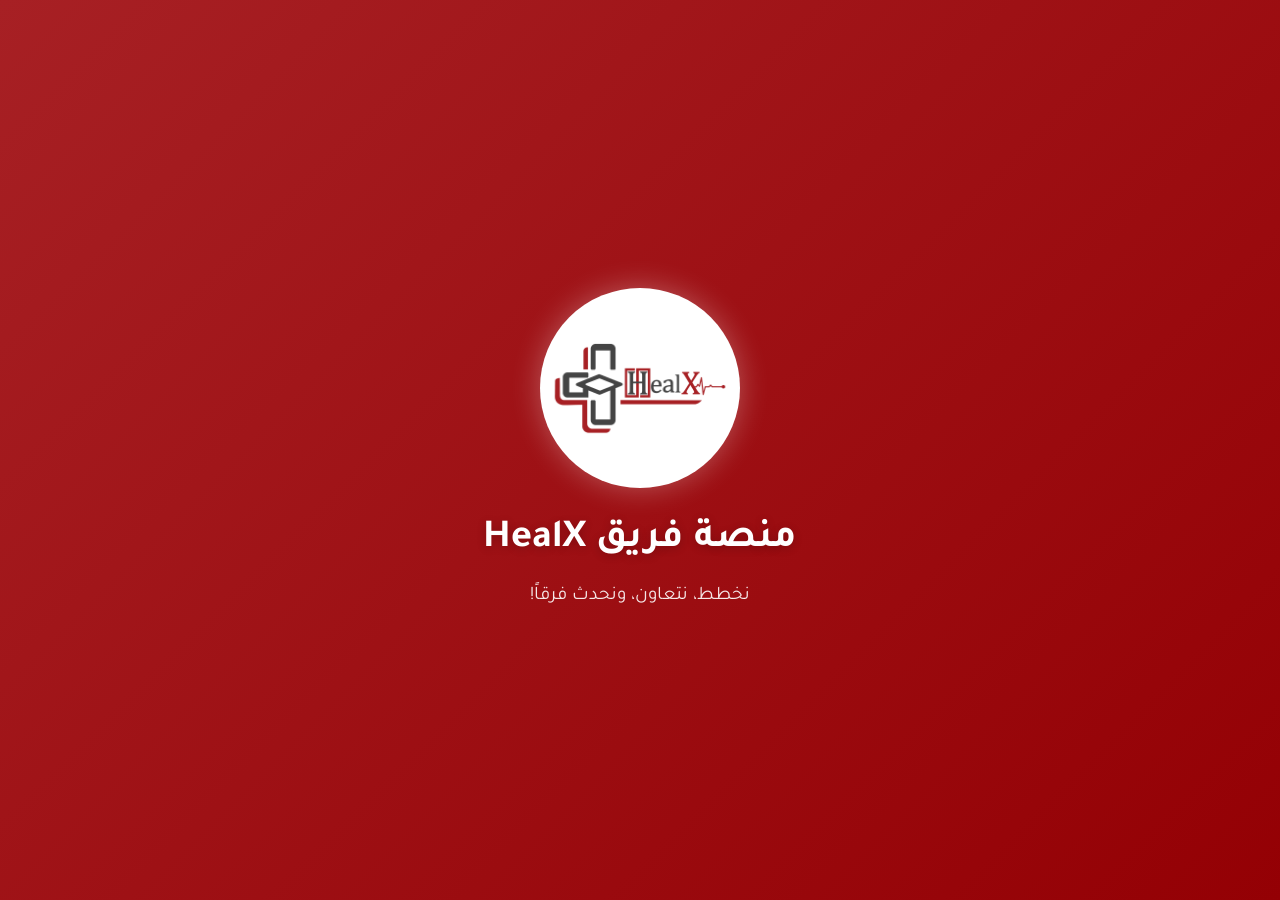
<file: index.html>
<!DOCTYPE html>
<html lang="ar" dir="rtl">
<head>
    <meta charset="UTF-8">
    <meta name="viewport" content="width=device-width, initial-scale=1.0, viewport-fit=cover">
    <meta name="theme-color" content="#A72024">
    <meta name="description" content="منصة HealX التعليمية - اختبارات وتدريب طبي تفاعلي">
    <meta name="apple-mobile-web-app-capable" content="yes">
    <meta name="apple-mobile-web-app-status-bar-style" content="black-translucent">
    <meta name="apple-mobile-web-app-title" content="HealX">
    <meta name="application-name" content="منصة HealX">
    <meta property="og:title" content="منصة فريق HealX">
    <meta property="og:description" content="منصة تعليمية طبية متكاملة">
    <meta property="og:image" content="images/healx-logo.png">
    
    <title>منصة فريق HealX</title>
    
    <!-- PWA Manifest -->
    <link rel="manifest" href="manifest.json">
    
    <!-- Apple Icons -->
    <link rel="apple-touch-icon" href="images/healx-logo.png">
    <link rel="icon" type="image/png" href="images/healx-logo.png">
    
    <!-- Fonts -->
    <link rel="preconnect" href="https://fonts.googleapis.com">
    <link rel="preconnect" href="https://fonts.gstatic.com" crossorigin>
    <link href="https://fonts.googleapis.com/css2?family=Tajawal:wght@300;400;500;700&display=swap" rel="stylesheet">
    <link rel="stylesheet" href="https://cdnjs.cloudflare.com/ajax/libs/font-awesome/6.4.0/css/all.min.css">
    
    <!-- Styles -->
    <link rel="stylesheet" href="css/style.css">
    <link rel="stylesheet" href="css/responsive.css">
</head>
<body>
    <!-- شاشة البداية -->
    <div id="intro-screen">
        <div class="logo-intro">
            <div class="logo-icon-large">
                <img src="images/healx-logo.png" alt="شعار HealX" class="custom-logo">
            </div>
            <div class="logo-text-large">
                <h1>منصة فريق HealX</h1>
                <span>نخطط، نتعاون، ونحدث فرقاً!  </span>
            </div>
        </div>
    </div>

    <!-- إشعار التحميل العائم -->
    <div id="loading-toast" class="loading-toast" style="display: none;">
        <div class="loading-toast-content">
            <div class="spinner"></div>
            <span>جارٍ تحميل الأسئلة...</span>
        </div>
    </div>

    <!-- زر العودة لأعلى -->
    <!--button id="scroll-to-top" class="scroll-to-top" title="العودة لأعلى" style="display: none;">
        <i class="fas fa-arrow-up"></i>
    </button>-->

    <!-- المحتوى الرئيسي -->
    <header>
        <div class="container">
            <div class="header-content">
                <div class="logo">
                    <div class="logo-icon">
                        <img src="images/healx-logo.png" alt="شعار HealX" class="custom-logo-small">
                    </div>
                    <div class="logo-text">
                        <h1>منصة فريق HealX</h1>
                        <span>  </span>
                    </div>
                </div>
                <nav>
                    <ul>
                        <li><a href="#" class="nav-link active" data-page="home"><i class="fas fa-home"></i> <span>الرئيسية</span> </a></li>
                        <li><a href="#" class="nav-link" data-page="tests"><i class="fas fa-clipboard-list"></i> <span>الاختبارات</span> </a></li>
                        <li><a href="#" class="nav-link" data-page="about"><i class="fas fa-info-circle"></i> <span>معلومات</span>  </a></li>

                    </ul>

                </nav>
            </div>
        </div>
    </header>

    <main class="main-content">
        <div class="container">
            <!-- الصفحة الرئيسية -->
            <section id="home" class="page active">
                <div class="card">
                    <div class="card-header">
                        <h2 class="card-title">مرحباً بك في منصة فريق HealX</h2>
                    </div>
                    <p>منصة متكاملة  تعليمية طبية تفاعلية، مصممة خصيصاً لطلاب المجمع الطبي لمساعدتهم في رحلتهم الدراسية.</p>
                    <div class="grid" style="margin-top: 2rem;">
                        <div class="grid-item" data-page="tests">
                            <i class="fas fa-graduation-cap"></i>
                            <h3>الاختبارات</h3>
                            <p>اختبر معلوماتك في مختلف المواد الدراسية</p>
                        </div>
                        <div class="grid-item" data-page="about">
                            <i class="fas fa-user-md"></i>
                            <h3> من نحن؟ </h3>
                            <p>تعرف على فريق HealX </p>
                        </div>
                        <div class="grid-item" data-page="support">
                            <i class="fas fa-headset"></i>
                            <h3>تواصل مع الدعم</h3>
                            <p>لديك استفسار أو تحتاج مساعدة؟</p>
                        </div>
                    </div>
                </div>
                
                <div class="card">
                    <div class="card-header">
                        <h2 class="card-title">توصيات واقتراحات </h2>
                    </div>
                    <p style="text-align: center; padding: 2rem; color: var(--gray);">    <i class="fab fa-telegram"></i> تابع قناتنا على تلغرام لتبقى على اطلاع بجميع المستجدات و أعمال الفريق من محاضرات و اختبارات و غيرها الكثير  <a href="https://t.me/HealX_Team" target="_blank" style="color: #940004" >من هنا  </a> </p>
                </div>
            </section>

            <!-- صفحة الاختبارات -->
            <section id="tests" class="page">
                <div class="breadcrumb">
                    <a href="#" data-page="home">الرئيسية</a> <i class="fas fa-chevron-left"></i> <span>الاختبارات</span>
                </div>
                
                <div class="card">
                    <div class="card-header">
                        <h2 class="card-title">اختر الاختبار المناسب</h2>
                    </div>
                    <div id="tests-content">
                        <div class="loading">
                            <div class="spinner"></div>
                            <p>جارٍ تحميل هيكل الاختبارات...</p>
                        </div>
                    </div>
                </div>
            </section>

            <!-- صفحة الاختبار النشط -->
            <section id="test-active" class="page">
                <div class="breadcrumb">
                    <a href="#" data-page="tests">الاختبارات</a> <i class="fas fa-chevron-left"></i> <span id="test-breadcrumb">اختبار</span>
                </div>
                
                <div class="test-container">
                    <div class="test-header">
                        <h2 id="test-title">اختبار</h2>
                        <div class="test-info">
                            <span id="test-meta">الوحدة: </span>
                            <div class="timer" id="timer">60:00</div>
                        </div>
                    </div>
                    
                    <div class="progress-container">
                        <div class="progress-bar" id="progress-bar"></div>
                    </div>
                    <div class="progress-text" style="text-align: center; color: var(--text-secondary); margin-bottom: 1.5rem;"></div>
                    
                    <div id="questions-list-container"></div>

                    <!-- زر إنهاء الاختبار العائم الصغير (اختصار سريع) -->
                    <button id="finish-mini-btn" class="floating-action-btn-mini" title="إنهاء الاختبار (اختصار)" aria-label="إنهاء الاختبار">
                        <i class="fas fa-check"></i>
                    </button>
                </div>
            </section>

            <!-- صفحة النتائج -->
            <section id="results" class="page">
                <div class="breadcrumb">
                    <a href="#" data-page="tests">الاختبارات</a> <i class="fas fa-chevron-left"></i> <span>النتائج</span>
                </div>
                
                <div class="results-container">
                    <div class="card">
                        <h2>نتيجة الاختبار</h2>
                        <div class="score-circle" id="score-circle">
                            <div class="score-inner">
                                <div class="score-value" id="score-value">0/0</div>
                                <div class="score-text" id="score-text">0%</div>
                            </div>
                        </div>
                        
                        <div id="result-message"></div>
                        
                        <div style="margin: 2rem 0;">
                            <button class="btn btn-primary" id="review-btn">
                                <i class="fas fa-list"></i> مراجعة الإجابات
                            </button>
                            <button class="btn btn-secondary" id="back-to-tests">
                                <i class="fas fa-arrow-right"></i> العودة للاختبارات
                            </button>
                        </div>
                    </div>
                    
                    <div class="card" id="review-section" style="display: none;">
                        <div class="card-header">
                            <h2 class="card-title">مراجعة الإجابات</h2>
                        </div>
                        <div id="review-content"></div>
                    </div>
                </div>
            </section>

            <!-- صفحة عن المالك -->
            <section id="about" class="page">
                <div class="breadcrumb">
                    <a href="#" data-page="home">الرئيسية</a> <i class="fas fa-chevron-left"></i> <span>عن الفريق</span>
                </div>
                
                <div class="card">
                    <div class="card-header">
                        <h2 class="card-title">حول فريق HealX</h2>
                    </div>
                    <p>فريق HealX هو فريق تطوعي طبي يهدف إلى تقديم خدمات تعليمية وتدريبية لطلاب المجمع الطبي، ويسعى لتحسين جودة التعليم الطبي من خلال أدوات تفاعلية مبتكرة.</p>
                    
                    <div class="about-content">
                        <div class="about-section">
                            <h3>رؤية الفريق</h3>
                            <p>نسعى لأن نكون الرواد في تقديم حلول تعليمية طبية مبتكرة تساهم في رفع كفاءة الطلاب وتطوير مهاراتهم العملية.</p>
                        </div> 
                        
                        <div class="about-section">
                            <h3>رسالة الفريق</h3>
                            <p>تطوير منصات تعليمية تفاعلية تواكب التطورات في المجال الطبي وتلبي احتياجات الطلاب في مختلف التخصصات.</p>
                        </div>
                         <div class="about-section">
                            <h3>ملاحظة هامة </h3>
                            <p>المنصة حالياً بنسختها التجريبية ولا  تزال قيد التطوير <i class ="fas fa-cogs"></i></p>
                        <p>ادعمنا لنستمر <i class="fas fa-heart"></i> </p>
                        </div>
                    </div>
                    <div class="team-section">
                        <div class="grid-item">
                                <i class="fas fa-lightbulb"></i>
                                <h4>مؤسسو الفريق</h4>
                                <p>د.بطرس عبدوش</p>
                                <p>د.ثوبان الجوراني</p>
                                <p>د.شعيب إدريس</p>
                                <p>د.شعيب المحسن</p>
                                <p>د.شهد الخليل</p>
                                <p>د.علي خضور</p>
                                <p>د.قصي الخاني</p>
                                <p>د.كندا بعيتي</p>
                                <p>د.مازن الوعري</p>
                                <p>د.محمد قنص</p>
                                <p>د.نجيب شعبان</p>
                            </div>
                        </div>
                    <div class="team-section">
                        <h3>لائحة الشرف - أعضاء في الفريق - فرع كلية الطب البشري </h3>
                        <div class="grid">
                            <div class="grid-item">
                                <i class="fas fa-crown"></i>
                                <h4>إدارة فرع كلية الطب البشري</h4>
                                <p>د.ثوبان الجوراني</p>
                                <p>د.شعيب المحسن</p>
                                <p>د.علي خضور</p>
                                <p>د.قصي الخاني</p>
                                <p>د.مازن الوعري</p>
                                <p>د.يارا الاسعد</p>
                            </div>
                            <div class="grid-item">
                                <i class="fas fa-trophy"></i>
                                <h4>أبطال الفريق</h4>
                                <p>د.سلمى حسيان</p>
                                <p>د.لجين طراف</p>
                                <p>د.محمد عمر السيوفي</p>
                                <p>د.نور الهدى قيس</p>
                                <p>د.ياسين تامر </p>                                
                            </div>
                            <div class="grid-item">
                                <i class="fas fa-brain"></i>
                                <h4>الدعم العلمي</h4>
                                <p>د.أحمد حسن</p>                                                              
                                <p>د.شآم العلي</p>
                                <p>د.لجين طراف</p>
                                <p>د.ليث محمود</p>
                                <p>د.محمد عمر السيوفي</p>
                                <p>د.نور الهدى قيس</p>
                            </div>
                            <div class="grid-item">
                                <i class="fas fa-pen"></i>
                                <h4>التفريغ</h4>
                                <p>د.علي عفيفة</p>
                                <p>د.يارا الاسعد</p>                                
                            </div>
                            <div class="grid-item">
                                <i class="fas fa-check-to-slot"></i>
                                <h4>اختبارات</h4>
                                <p>د.فهمي زيني</p>
                                <p>د.ياسين تامر</p>
                            </div>
                            
                            <div class="grid-item">
                                <i class="fas fa-search"></i>
                                <h4>البحث و التدقيق</h4>
                                
                                <p>د.يزن عبدالله</p>
                            </div>
                            <div class="grid-item">
                                <i class="fas fa-laptop"></i>
                                <h4>التنسيق و التنضيد</h4>
                                <p>د.علي حسين</p>
                                <p>د.لانا الأصفر</p>
                            </div>
                            <div class="grid-item">
                                <i class="fas fa-gift"></i>
                                <h4>أعضاء غادروا ولهم أثر باق</h4>
                                <p>د.أسماء كنجو</p>
                                <p>د.ايمان خليفة</p>
                                <p>د.ايمان زيدان</p>
                                <p>د.بطرس عبدوش</p>
                                <p>د.بكر أبو العيال</p>
                                <p>د.جودي البدر</p>
                                <p>د.حسين رمضان</p>
                                <p>د.رغد الأكرم</p>
                                <p>د.رولا ادريس</p>
                                <p>د.زين القطة</p>
                                <p>د.زينب نقرش</p>
                                <p>د.سدرة حامد</p>
                                <p>د.سنا سلومي</p>
                                <p>د.شعيب ادريس</p>
                                <p>د.كندا بعيتي</p>
                                <p>د.لجين سعادات</p>
                                <p>د.مجد الدين الخطيب</p>
                                <p>د.محمد عمر السيوفي</p>
                                <p>د.محمد قنص</p>

                            </div>
                        </div>
                    </div>
                    <div class="team-section">
                        <h3>لائحة الشرف - أعضاء في الفريق - فرع كلية الأسنان </h3>
                        <div class="grid">
                            <div class="grid-item">
                                <i class="fas fa-crown"></i>
                                <h4>إدارة فرع كلية طب الأسنان</h4>
                                <p>د.رغد الجمال</p>
                                <p>د.نجيب شعبان</p>
                            </div>
                            <div class="grid-item">
                                <i class="fas fa-trophy"></i>
                                <h4>أبطال الفريق</h4>
                                
                                <p>د.سليمان الأحمد</p>
                                <p>د.شهد الخليل</p>
                            </div>
                            <div class="grid-item">
                                <i class="fas fa-brain"></i>
                                <h4>الدعم العلمي</h4>
                                
                                <p>د.كول بهار حاج أوغلو</p>
                                <p>د.نغم المصري</p>
                                <p>د.مرح خلوف</p>
                            </div>
                            <div class="grid-item">
                                <i class="fas fa-pen"></i>
                                <h4>التفريغ</h4>
                                <p>د.جويل علي </p>
                                <p>د.سارة قصاص</p>
                                <p>د.شهد يوسف </p>
                            </div>
                            
                            <div class="grid-item">
                                <i class="fas fa-search"></i>
                                <h4>البحث و التدقيق</h4>
                                <p>د.نايا عنقة</p>
                            </div>
                            
                        </div>
                    </div>
                </div>
            </section>

            <!-- صفحة تواصل مع الدعم -->
            <section id="support" class="page">
                <div class="breadcrumb">
                    <a href="#" data-page="home">الرئيسية</a> <i class="fas fa-chevron-left"></i> <span>تواصل مع الدعم</span>
                </div>
                
                <div class="card">
                    <div class="card-header">
                        <h2 class="card-title">تواصل مع فريق الدعم</h2>
                    </div>
                    <p>نحن هنا لمساعدتك! إذا كان لديك أي استفسار أو واجهت أي مشكلة في استخدام المنصة، فلا تتردد في التواصل معنا.</p>
                    <p><br></p>
                    <div class="grid contact-methods">
                        <div class="grid-item">
                            <i class="fas fa-envelope"></i>
                            <h3>البريد الإلكتروني</h3>
                            <div class="contact-method">
                                <span>healxteam@gmail.com</span>
                            </div>
                        </div>
                        <div class="grid-item">
                            <i class="fab fa-whatsapp"></i>
                            <h3>واتساب</h3>
                            <div class="contact-method">
                                <span> +963-954281853 </span>
                            </div>
                            <small>متاح خلال أوقات العمل</small>
                        </div>
                        <div class="grid-item">
                            <i class="fas fa-clock"></i>
                            <h3>أوقات العمل</h3>
                            <div class="contact-method">
                                <span>8:00 ص - 4:00 م</span>
                            </div>
                        </div>
                    </div>
                    
                    <div class="contact-form">
                        <h3>أرسل رسالة</h3>
                        <form id="support-form">
                            <div class="form-group">
                                <label for="name">الاسم الكامل</label>
                                <input type="text" id="name" class="form-control" required>
                            </div>
                            <div class="form-group">
                                <label for="email">البريد الإلكتروني</label>
                                <input type="email" id="email" class="form-control" required>
                            </div>
                            <div class="form-group">
                                <label for="subject">الموضوع</label>
                                <input type="text" id="subject" class="form-control" required>
                            </div>
                            <div class="form-group">
                                <label for="message">الرسالة</label>
                                <textarea id="message" class="form-control" required></textarea>
                            </div>
                            <button type="submit" class="btn btn-primary">
                                <i class="fas fa-paper-plane"></i> إرسال الرسالة
                            </button>
                        </form>
                    </div>
                </div>
            </section>
        </div>
    </main>

    <!-- مودال اختيار وضع الاختبار -->
    <div id="mode-modal" class="modal">
        <div class="modal-content">
            <h2 style="margin-bottom: 1.5rem; color: var(--primary);">اختر وضع الاختبار</h2>
            <div style="display: flex; flex-direction: column; gap: 1rem;">
                <button class="btn btn-primary" id="practice-mode-btn" style="padding: 15px; font-size: 1.1rem;">
                    <i class="fas fa-dumbbell"></i> وضع التدريب
                    <small style="display: block; font-size: 0.85rem; margin-top: 5px;">تحقق فوري من الإجابات • لا يمكن تعديل الإجابة</small>
                </button>
                <button class="btn btn-secondary" id="exam-mode-btn" style="padding: 15px; font-size: 1.1rem;">
                    <i class="fas fa-edit"></i> وضع الامتحان
                    <small style="display: block; font-size: 0.85rem; margin-top: 5px;">تعديل حر للإجابات • تحقق عند الانتهاء</small>
                </button>
            </div>
        </div>
    </div>

    <!-- مودال التنبيهات -->
    <div id="alert-modal" class="modal">
        <div class="modal-content">
            <h2 id="modal-title" style="margin-bottom: 1rem; color: var(--primary);"></h2>
            <p id="modal-message" style="margin-bottom: 1.5rem; color: var(--text-secondary);"></p>
            <div style="display: flex; gap: 10px; justify-content: center;">
                <button class="btn btn-primary" id="modal-confirm">موافق</button>
                <button class="btn btn-secondary" id="modal-cancel">إلغاء</button>
            </div>
        </div>
    </div>

    <!-- مودال تحديث التطبيق -->
    <div id="update-modal" class="modal">
        <div class="modal-content">
            <h2 style="margin-bottom: 1rem; color: var(--primary);">
                <i class="fas fa-download" style="margin-left: 10px;"></i>
                تحديث جديد متاح!
            </h2>
            <p style="margin-bottom: 1.5rem; color: var(--text-secondary);">
                تم إصدار نسخة جديدة من المنصة مع تحسينات ومميزات جديدة.
                هل تريد تحديث التطبيق الآن؟
            </p>
            <div style="display: flex; gap: 10px; justify-content: center;">
                <button class="btn btn-primary" id="update-confirm">
                    <i class="fas fa-sync-alt"></i> تحديث الآن
                </button>
                <button class="btn btn-secondary" id="update-later">
                    <i class="fas fa-clock"></i> لاحقاً
                </button>
            </div>
        </div>
    </div>

    <footer>
        <div class="container">
            <p>جميع الحقوق محفوظة &copy; <span id="current-year"></span> منصة فريق HealX</p>
        </div>
    </footer>

    <!-- Modal للتحذيرات -->
    <div class="modal" id="alert-modal">
        <div class="modal-content">
            <h3 id="modal-title">تنبيه</h3>
            <p id="modal-message">هذه رسالة تنبيه.</p>
            <div class="modal-buttons">
                <button class="btn btn-primary" id="modal-confirm">موافق</button>
                <button class="btn btn-secondary" id="modal-cancel">إلغاء</button>
            </div>
        </div>
    </div>
    <button id="theme-toggle" class="theme-toggle">
        <i class="fas fa-moon"></i>
    </button>
    
    <!-- زر العودة لأعلى -->
    <button id="scroll-to-top" class="scroll-to-top" title="العودة لأعلى" aria-label="العودة لأعلى">
        <i class="fas fa-arrow-up"></i>
    </button>
    
    <script src="js/app.js"></script>
    <script src="js/navigation.js"></script>
    <script src="js/test.js"></script>
    <script src="js/support.js"></script>

    <!-- Service Worker Registration -->
    <script>
        if ('serviceWorker' in navigator && (location.protocol === 'https:' || location.hostname === 'localhost')) {
            window.addEventListener('load', function() {
                navigator.serviceWorker.register('sw.js').then(function(registration) {
                    console.log('Service Worker تم التسجيل بنجاح:', registration);

                    // التحقق من التحديثات
                    registration.addEventListener('updatefound', function() {
                        const newWorker = registration.installing;
                        console.log('تم العثور على تحديث جديد');

                        newWorker.addEventListener('statechange', function() {
                            if (newWorker.state === 'installed' && navigator.serviceWorker.controller) {
                                // تحديث جديد متاح
                                showUpdateNotification();
                            }
                        });
                    });

                    // إذا كان SW جديد ينتظر
                    if (registration.waiting) {
                        showUpdateNotification();
                    }

                }, function(err) {
                    console.log('فشل تسجيل Service Worker:', err);
                });
            });
        }

        // عرض إشعار التحديث
        function showUpdateNotification() {
            const updateModal = document.getElementById('update-modal');
            const confirmBtn = document.getElementById('update-confirm');
            const laterBtn = document.getElementById('update-later');
        
            updateModal.style.display = 'flex';
        
            // الاستماع لحدث استبدال الـ Service Worker وإعادة التحميل فقط عند التفعيل الفعلي
            navigator.serviceWorker.addEventListener('controllerchange', () => {
                window.location.reload();
            });
        
            // استخدام { once: true } لمنع تراكم الـ Event Listeners
            confirmBtn.addEventListener('click', function () {
                if (navigator.serviceWorker.controller) {
                    navigator.serviceWorker.controller.postMessage({ type: 'SKIP_WAITING' });
                } else {
                    window.location.reload();
                }
                updateModal.style.display = 'none';
            }, { once: true });
        
            laterBtn.addEventListener('click', function () {
                updateModal.style.display = 'none';
            }, { once: true });
        }
    </script>

</body>
</html>
</file>
<file: css/style.css>
:root {

/* الألوان الأساسية */
--primary: #A72024;
--primary-dark: #940004;
--accent: #FF595E;
--success: #28a745;
--success-dark: #218838;
--danger: #dc3545;
--whatsapp: #25D366;
--warning: #ffc107;
--border-radius: 12px;

/* ألوان الواجهة */
--bg-main: #f4f7f6;
--bg-card: #ffffff;
--text-main: #212529;
--text-secondary: #6c757d;
--border-color: #e9ecef;
--box-shadow: 0 4px 20px rgba(0, 0, 0, 0.473);
--hover:  rgba(149, 163, 184, 0.212);
/* عناصر */
--shadow: 0 4px 20px rgba(0,0,0,0.08);

}

/* الوضع الليلي الاحترافي */

body.dark-mode {

--bg-main: #121212;
--bg-card:  #1e1e1e;
--text-main: #f1f5f9;
--text-secondary: #94a3b8;
--border-color: #333333;
--box-shadow: 0 4px 20px rgb(20, 20, 20);
--shadow: 0 4px 20px rgba(0,0,0,0.6);
--hover:  rgb(26, 26, 26);

}

* {
    margin: 0;
    padding: 0;
    box-sizing: border-box;
}

/* تحسينات الأداء */
html {
    scroll-behavior: smooth;
}

body {
    font-family: 'Tajawal', sans-serif;
    background: var(--bg-main);
    color: var(--text-main);
    min-height: 100vh;
    line-height: 1.6;
    overflow-x: hidden;
}

/* شاشة البداية */
#intro-screen {
    position: fixed;
    top: 0;
    left: 0;
    width: 100%;
    height: 100%;
    background: linear-gradient(135deg, var(--primary) 0%, var(--primary-dark) 100%);
    display: flex;
    flex-direction: column;
    justify-content: center;
    align-items: center;
    z-index: 9999;
    transition: opacity 1s ease;
}

.logo-intro {
    display: flex;
    flex-direction: column;
    align-items: center;
    gap: 20px;
}

.logo-icon-large {
    width: 200px;
    height: 200px;
    background: rgba(255, 255, 255, 0.2);
    border-radius: 50%;
    display: flex;
    align-items: center;
    justify-content: center;
    font-size: 4rem;
    animation: pulse 2s infinite;
    box-shadow: 0 0 30px rgba(255, 255, 255, 0.3);
    overflow: hidden;
}

.custom-logo {
    width: 100%;
    height: 100%;
    object-fit: cover;
    border-radius: 00%;
}

.logo-text-large h1 {
    font-size: 2.5rem;
    color: white;
    text-align: center;
    margin-bottom: 10px;
    text-shadow: 0 2px 10px rgba(0, 0, 0, 0.2);
}

.logo-text-large span {
    font-size: 1.2rem;
    color: rgba(255, 255, 255, 0.9);
    text-align: center;
    display: block;
}

@keyframes pulse {
    0% { transform: scale(1); }
    50% { transform: scale(1.05); }
    100% { transform: scale(1); }
}

.container {
    max-width: 1200px;
    margin: 0 auto;
    padding: 0 20px;
}

/* Header Styles */
header {
    background: linear-gradient(135deg, var(--primary) 0%, var(--primary-dark) 100%);
    color: white;
    padding: 1rem 0;
    box-shadow: 0 4px 12px rgba(0, 0, 0, 0.1);
    position: sticky;
    top: 0;
    z-index: 1000;
}

.header-content {
    display: flex;
    justify-content: space-between;
    align-items: center;
}

.logo {
    display: flex;
    align-items: center;
    gap: 15px;
}

.logo-icon {
    width: 75px;
    height: 40px;
    background: rgba(255, 255, 255, 0.2);
    border-radius: 2%;
    display: flex;
    align-items: center;
    justify-content: center;
    font-size: 1.5rem;
    overflow: hidden;
}

.custom-logo-small {
    width: 100%;
    height: 100%;
    object-fit: cover;
    border-radius: 10%;
}

.logo-text h1 {
    font-size: 1.5rem;
    margin-bottom: -5px;
}

.logo-text span {
    font-size: 0.9rem;
    opacity: 0.9;
}

nav ul {
    display: flex;
    list-style: none;
    gap: 20px;
}

nav a {
    color: white;
    text-decoration: none;
    padding: 8px 15px;
    border-radius: 30px;
    transition: var(--transition);
    display: flex;
    align-items: center;
    gap: 8px;
    font-weight: 500;
}

nav a:hover, nav a.active {
    background: rgba(255, 255, 255, 0.15);
}

/* Main Content */
.main-content {
    padding: 2rem 0;
    min-height: calc(100vh - 180px);
    display: none;
}

.page {
    display: none;
    animation: fadeIn 0.5s ease;
}

.page.active {
    display: block;
}

/* Card Styles */
.card {
    background: var(--bg-card);
    box-shadow: var(--shadow);
    border-radius: var(--border-radius);
    box-shadow: var(--box-shadow);
    padding: 1.5rem;
    margin-bottom: 1.5rem;
    transition: var(--transition);
}

.card:hover {
    transform: translateY(-5px);
    box-shadow: 0 8px 25px rgba(0, 0, 0, 0.1);
}

.card-header {
    display: flex;
    justify-content: space-between;
    align-items: center;
    margin-bottom: 1rem;
    padding-bottom: 0.5rem;
    border-bottom: 1px solid rgba(0, 0, 0, 0.05);
}

.card-title {
    font-size: 1.3rem;
    color: var(--primary);
    font-weight: 700;
}

/* Grid Styles */
.grid {
    display: grid;
    grid-template-columns: repeat(auto-fill, minmax(250px, 1fr));
    gap: 1.5rem;
}

.grid-item {
    background: var(--bg-card);
    border-radius: var(--border-radius);
    box-shadow: var(--box-shadow);
    padding: 1.5rem;
    text-align: center;
    transition: var(--transition);
    cursor: pointer;
    display: flex;
    flex-direction: column;
    align-items: center;
    justify-content: center;
    min-height: 120px;
}

.grid-item:hover {
    transform: translateY(-5px);
    box-shadow: 0 8px 25px rgba(0, 0, 0, 0.1);
    background: linear-gradient(135deg, var(--primary) 0%, var(--primary-dark) 100%);
    color: white;
}

.grid-item i {
    font-size: 2rem;
    margin-bottom: 10px;
    color: var(--primary);
}

.grid-item:hover i {
    color: white;
}

/* Test Styles */
.test-container {
    background: var(--bg-card);
    border-radius: var(--border-radius);
    box-shadow: var(--box-shadow);
    padding: 2rem;
    margin-bottom: 2rem;
    padding-bottom: 150px; /* مساحة للزر العائم */
}

.test-header {
    display: flex;
    justify-content: space-between;
    align-items: center;
    margin-bottom: 1.5rem;
    padding-bottom: 1rem;
    border-bottom: 1px solid rgba(0, 0, 0, 0.1);
}

.test-info {
    display: flex;
    gap: 20px;
    color: var(--gray);
}

.test-meta{
    padding: 15px 15px;
    border-radius: 30px;
    font-weight: 600;
    font-size: 1rem;
}
.timer {
    background: var(--primary);
    color: white;
    padding: 15px 15px;
    border-radius: 30px;
    font-weight: 600;
    font-size: 1rem;
}

.progress-container {
    width: 100%;
    height: 8px;
    background: var(--bg-main);
    border-radius: 4px;
    margin: 1rem 0;
    overflow: hidden;
}

.progress-bar {
    height: 100%;
    background: linear-gradient(90deg, var(--accent) 0%, var(--primary) 100%);
    border-radius: 4px;
    transition: width 0.5s ease;
}

.question-container {
    margin: 1.5rem 0;
}

.question-text {
    font-size: 1.2rem;
    margin-bottom: 1.5rem;
    line-height: 1.7;
}

.question-image {
    max-width: 100%;
    max-height: 300px;
    border-radius: 8px;
    margin: 1rem 0;
    box-shadow: 0 2px 10px rgba(0, 0, 0, 0.1);
}

.options-container {
    display: flex;
    flex-direction: column;
    gap: 12px;
}

.option {
    padding: 15px;
    border: 2px solid var(--bg-main);
    border-radius: 10px;
    cursor: pointer;
    transition: var(--transition);
    display: flex;
    align-items: center;
    gap: 12px;
}

.option:hover {
    border-color: var(--primary);
    background: var(--hover);
}

.option.selected {
    border-color: var(--primary);
    background: rgba(44, 90, 160, 0.1);
}

.option-label {
    width: 35px;
    height: 35px;
    border-radius: 50%;
    background: var(--bg-main);
    display: flex;
    align-items: center;
    justify-content: center;
    font-weight: 700;
    flex-shrink: 0;
}

.option.selected .option-label {
    background: var(--primary);
    color: white;
}

.test-controls {
    display: flex;
    justify-content: space-between;
    margin-top: 2rem;
}

/* Button Styles */
.btn {
    padding: 10px 20px;
    border: none;
    border-radius: 30px;
    font-family: 'Tajawal', sans-serif;
    font-weight: 500;
    cursor: pointer;
    transition: var(--transition);
    display: inline-flex;
    align-items: center;
    gap: 8px;
    color: var(--text-main);
}

.btn-primary {
    background: var(--bg-main);
    color: var(--text-main);
}

.btn-primary:hover {
    background: var(--primary-dark);
    color: white;
}

.btn-secondary {
    background: var(--bg-main);
    color: var(--text-main);
}

.btn-secondary:hover {
    background: var(--primary-dark);
    color: white;
}

.btn-success {
    background: var(--bg-main);
    color: var(--text-main);
}

.btn-success:hover {
    background: #218838;
    color: white;
}

.btn-danger {
    background: var(--danger);
    color: var(--text-main);
}

.btn-danger:hover {
    background: #c82333;
    color: white;
}

/* Results Styles */
.results-container {
    text-align: center;
}

.score-circle {
    width: 150px;
    height: 150px;
    border-radius: 50%;
    background: conic-gradient(var(--success) 0% var(--score-percent), #e9ecef var(--score-percent) 100%);
    display: flex;
    align-items: center;
    justify-content: center;
    margin: 0 auto 2rem;
    position: relative;
}

.score-inner {
    width: 120px;
    height: 120px;
    border-radius: 50%;
    background: var(--bg-card);
    display: flex;
    flex-direction: column;
    align-items: center;
    justify-content: center;
    font-weight: 700;
}

.score-value {
    font-size: 2rem;
    color: var(--primary);
}

.score-text {
    font-size: 1rem;
    color: var(--gray);
}

.review-item {
    background: var(--bg-card);
    border-radius: var(--border-radius);
    box-shadow: var(--box-shadow);
    padding: 1.5rem;
    margin-bottom: 1.5rem;
}

.review-question {
    font-weight: 700;
    margin-bottom: 1rem;
    color: var(--primary);
}

.review-options {
    display: flex;
    flex-direction: column;
    gap: 8px;
    margin-top: 1rem;
}

.review-option {
    padding: 12px 15px;
    border-radius: 8px;
    border: 2px solid transparent;
    transition: var(--transition);
}

.review-option.correct {
    background: rgba(40, 167, 69, 0.1);
    border-color: var(--success);
}

.review-option.incorrect {
    background: rgba(220, 53, 69, 0.1);
    border-color: var(--danger);
}

.review-option.user-answer {
    background: rgba(255, 193, 7, 0.2);
    border-color: var(--warning);
    position: relative;
}

.review-option.user-answer::after {
    content: "إجابتك";
    position: absolute;
    left: 10px;
    top: 50%;
    transform: translateY(-50%);
    background: var(--warning);
    color: var(--text-main);
    padding: 2px 8px;
    border-radius: 4px;
    font-size: 0.8rem;
}

.review-option.correct-answer {
    background: rgba(40, 167, 69, 0.2);
    border-color: var(--success);
    position: relative;
}

.review-option.correct-answer::after {
    content: "الإجابة الصحيحة";
    position: absolute;
    left: 10px;
    top: 50%;
    transform: translateY(-50%);
    background: var(--success);
    color: var(--text-main);
    padding: 2px 8px;
    border-radius: 4px;
    font-size: 0.8rem;
}

.option-indicator {
    display: inline-block;
    width: 24px;
    height: 24px;
    border-radius: 50%;
    text-align: center;
    line-height: 24px;
    margin-left: 8px;
    font-weight: bold;
}

.correct .option-indicator {
    background: var(--success);
    color: white;
}

.incorrect .option-indicator {
    background: var(--danger);
    color: white;
}

/* Footer */
footer {
    background: var(--bg-card);
    color: var(--text-main);
    text-align: center;
    padding: 1.5rem 0;
    margin-top: 2rem;
    font-size: 0.7rem;
}

/* Modal */
.modal {
    display: none;
    position: fixed;
    top: 0;
    left: 0;
    width: 100%;
    height: 100%;
    background: rgba(0, 0, 0, 0.5);
    z-index: 2000;
    align-items: center;
    justify-content: center;
}

.modal-content {
    background: var(--bg-card);
    border-radius: var(--border-radius);
    padding: 2rem;
    max-width: 500px;
    width: 90%;
    box-shadow: 0 10px 30px rgba(0, 0, 0, 0.2);
    text-align: center;
}

.modal-buttons {
    display: flex;
    gap: 10px;
    justify-content: center;
    margin-top: 1.5rem;
}

/* Breadcrumb */
.breadcrumb {
    display: flex;
    align-items: center;
    gap: 10px;
    margin-bottom: 1.5rem;
    color: var(--gray);
}

.breadcrumb a {
    color: var(--primary);
    text-decoration: none;
}

.breadcrumb span {
    color: var(--gray);
}

/* Loading */
.loading {
    text-align: center;
    padding: 2rem;
    color: var(--gray);
}

.spinner {
    border: 4px solid rgba(0, 0, 0, 0.1);
    border-left-color: var(--primary);
    border-radius: 50%;
    width: 40px;
    height: 40px;
    animation: spin 1s linear infinite;
    margin: 0 auto 1rem;
}

/* Hierarchy Navigation */
.hierarchy-nav {
    display: flex;
    flex-wrap: wrap;
    gap: 10px;
    margin-bottom: 1.5rem;
}

.hierarchy-level {
    background: var(--bg-card);
    border-radius: var(--border-radius);
    box-shadow: var(--box-shadow);
    padding: 1rem;
    flex: 1;
    min-width: 200px;
}

.hierarchy-level h3 {
    margin-bottom: 1rem;
    color: var(--primary);
    border-bottom: 2px solid var(--primary);
    padding-bottom: 0.5rem;
}

.hierarchy-items {
    display: flex;
    flex-direction: column;
    gap: 8px;
}

.hierarchy-item {
    padding: 10px;
    border-radius: 8px;
    cursor: pointer;
    transition: var(--transition);
    display: flex;
    align-items: center;
    gap: 10px;
}

.hierarchy-item:hover {
    background: var(--hover);
}

.hierarchy-item i {
    color: var(--primary);
}

/* Contact Form */
.contact-form {
    margin-top: 2rem;
}

.form-group {
    margin-bottom: 1.5rem;
}

.form-group label {
    display: block;
    margin-bottom: 0.5rem;
    font-weight: 500;
    color: var(--primary);
}

.form-control {
    width: 100%;
    padding: 12px 15px;
    border: 2px solid var(--border-color);
    background: var(--bg-card);
    color: var(--text-main);
    border-radius: 8px;
    font-family: 'Tajawal', sans-serif;
    font-size: 1rem;
    transition: var(--transition);
}

.form-control:focus {
    border-color: var(--primary);
    outline: none;
    box-shadow: 0 0 0 3px rgba(44, 90, 160, 0.1);
}

textarea.form-control {
    min-height: 120px;
    resize: vertical;
}

/* WhatsApp Icon */
.fa-whatsapp {
    color: var(--whatsapp);
}

.contact-method {
    display: flex;
    align-items: center;
    gap: 10px;
    margin: 5px 0;
}

.contact-methods .grid-item small {
    color: var(--gray);
    margin-top: 5px;
    display: block;
}

/* About Page Styles */
.about-content {
    display: flex;
    gap: 2rem;
    margin-top: 2rem;
    flex-wrap: wrap;
}

.about-section {
    flex: 1;
    min-width: 250px;
}

.about-section h3 {
    color: var(--primary);
    margin-bottom: 1rem;
}

.team-section {
    margin-top: 2rem;
}

.team-section h3 {
    color: var(--primary);
    margin-bottom: 1rem;
}

/* Animations */
@keyframes fadeIn {
    from { opacity: 0; transform: translateY(20px); }
    to { opacity: 1; transform: translateY(0); }
}

@keyframes spin {
    to { transform: rotate(360deg); }
}

.theme-toggle{

background: rgba(255,255,255,0.2);
border: none;
color: white;
font-size: 18px;
cursor: pointer;
padding: 8px 12px;
border-radius: 8px;
transition: 0.3s;

}

.theme-toggle:hover{
transform: scale(1.1);
}

*{
transition: background 0.3s, color 0.3s, border 0.3s;
}

/* زر الوضع الليلي العائم */

.theme-toggle{

position: fixed;

bottom: 20px;
left: 20px; /* نقل إلى اليسار لتجنب التداخل */

width: 55px;
height: 55px;

border-radius: 50%;

border: none;

background: linear-gradient(135deg,var(--primary),var(--primary-dark));

color: white;

font-size: 22px;

display: flex;
align-items: center;
justify-content: center;

cursor: pointer;

box-shadow: 0 6px 20px rgba(0,0,0,0.25);

z-index: 999;

transition: all 0.3s ease;

}

.theme-toggle:hover{

transform: scale(1.1) rotate(10deg);

}

.theme-toggle:active{

transform: scale(0.95);

}

/* زر إنهاء الاختبار العائم الصغير (اختصار) */
.floating-action-btn-mini {
    position: fixed;
    bottom: 80px; /* فوق زر الوضع الليلي */
    right: 25px;

    width: 50px;
    height: 50px;
    border-radius: 50%;

    border: none;
    background: linear-gradient(135deg, var(--success) 0%, var(--success-dark) 100%);
    color: white;
    font-size: 20px;

    display: none; /* يظهر في صفحة الاختبار فقط */
    align-items: center;
    justify-content: center;

    cursor: pointer;

    box-shadow: 0 4px 15px rgba(0,0,0,0.25);
    animation: pulse-success 4s infinite;

    z-index: 997;
    transition: all 0.3s ease;
}

.floating-action-btn-mini:hover {
    transform: scale(1.1);
    box-shadow: 0 6px 20px rgba(40, 167, 69, 0.4);
}

.floating-action-btn-mini:active {
    transform: scale(0.95);
    box-shadow: 0 2px 10px rgba(40, 167, 69, 0.3);
}

@media (max-width:768px){

.theme-toggle{

bottom: 20px;
left: 15px;

width: 50px;
height: 50px;

font-size: 20px;

}

.floating-action-btn-mini {
    bottom: 20px;
    right: 15px;
    /*left: 15px;*/
    width: 50px;
    height: 50px;
    font-size: 18px;
}

.scroll-to-top {
    bottom: 11px;
    left: 15px;
    width: 50px;
    height: 50px;
    font-size: 18px;
}

}

/* قائمة الأسئلة */
#questions-list-container {
    display: flex;
    flex-direction: column;
    gap: 1.5rem;
}

.question-item {
    background: var(--bg-card);
    border: 2px solid var(--border-color);
    border-radius: var(--border-radius);
    padding: 1.5rem;
    margin-bottom: 1rem;
    transition: all 0.3s ease;
}

.question-item:hover {
    border-color: var(--primary);
    box-shadow: 0 4px 15px rgba(0, 0, 0, 0.1);
}

.question-item .question-text {
    font-size: 1.1rem;
    font-weight: 600;
    color: var(--text-main);
    margin-bottom: 1rem;
    line-height: 1.8;
}

.question-item .options-container {
    display: flex;
    flex-direction: column;
    gap: 10px;
    margin-top: 1rem;
}

.question-item .option {
    padding: 12px 15px;
    border: 2px solid var(--border-color);
    border-radius: 8px;
    cursor: pointer;
    transition: all 0.3s ease;
    display: flex;
    align-items: center;
    gap: 12px;
    background: var(--bg-card);
}

.question-item .option:hover {
    border-color: var(--primary);
    background: var(--hover);
}

.question-item .option.selected {
    border-color: var(--primary);
    background: rgba(167, 32, 36, 0.1);
}

.question-item .option.correct-immediate {
    border-color: var(--success);
    background: rgba(40, 167, 69, 0.1);
}

.question-item .option.incorrect-immediate {
    border-color: var(--danger);
    background: rgba(220, 53, 69, 0.1);
}

.question-item .option.correct-answer {
    border-color: var(--warning);
    background: rgba(255, 193, 7, 0.1);
    animation: highlight-correct 1s ease-in-out;
}

@keyframes highlight-correct {
    0% { background: rgba(255, 193, 7, 0.1); }
    50% { background: rgba(255, 193, 7, 0.3); }
    100% { background: rgba(255, 193, 7, 0.1); }
}

.question-item .option-label {
    width: 32px;
    height: 32px;
    border-radius: 50%;
    background: var(--bg-main);
    display: flex;
    align-items: center;
    justify-content: center;
    font-weight: 700;
    font-size: 0.9rem;
    flex-shrink: 0;
    transition: all 0.3s ease;
}

.question-item .option.selected .option-label {
    background: var(--primary);
    color: white;
}

.question-item .option.correct-immediate .option-label {
    background: var(--success);
    color: white;
}

.question-item .option.incorrect-immediate .option-label {
    background: var(--danger);
    color: white;
}

.question-item .option.correct-answer .option-label {
    background: var(--warning);
    color: white;
}

.progress-text {
    font-size: 0.9rem;
    color: var(--text-secondary);
    margin-top: 10px;
    text-align: center;
}

/* أزرار الوضع في المودال */
#mode-modal .btn {
    width: 100%;
    justify-content: center;
    flex-direction: column;
    background: var(--bg-main);
    color: var(--text-main);
    border: 2px solid var(--border-color);
    transition: all 0.3s ease;
}

#mode-modal .btn:hover {
    border-color: var(--primary);
    background: linear-gradient(135deg, var(--primary) 0%, var(--primary-dark) 100%);
    color: white;
    transform: translateY(-2px);
}

#mode-modal .btn small {
    color: inherit;
    opacity: 0.8;
    font-weight: normal;
}

/* زر إنهاء الاختبار العائم */
.finish-test-section {
    text-align: center;
    margin-top: 2rem;
    padding: 2rem;
    background: var(--bg-card);
    border: 3px solid var(--primary);
    border-radius: var(--border-radius);
    box-shadow: 0 4px 20px rgba(0, 0, 0, 0.1);
}

.finish-test-section h3 {
    color: var(--primary);
    margin-bottom: 1rem;
    font-size: 1.2rem;
}

.finish-test-section p {
    color: var(--text-secondary);
    margin-bottom: 1.5rem;
}

.finish-test-fixed {
    min-width: 250px;
    padding: 15px 30px;
    font-size: 1.1rem;
    font-weight: 600;
    background: linear-gradient(135deg, var(--success) 0%, var(--success-dark) 100%);
    color: white;
    border: none;
    border-radius: 50px;
    cursor: pointer;
    box-shadow: 0 4px 15px rgba(40, 167, 69, 0.3);
    transition: all 0.3s ease;
    animation: pulse-success 2s infinite;
}

.finish-test-fixed:hover {
    transform: translateY(-2px);
    box-shadow: 0 6px 20px rgba(40, 167, 69, 0.4);
}

.finish-test-fixed:active {
    transform: translateY(0);
    box-shadow: 0 2px 10px rgba(40, 167, 69, 0.3);
}

@keyframes pulse-success {
    0% { box-shadow: 0 4px 15px rgba(40, 167, 69, 0.3); }
    50% { box-shadow: 0 4px 20px rgba(40, 167, 69, 0.5); }
    100% { box-shadow: 0 4px 15px rgba(40, 167, 69, 0.3); }
}

/* إشعار التحميل العائم */
.loading-toast {
    position: fixed;
    top: 20px;
    left: 50%;
    transform: translateX(-50%);
    background: var(--bg-card);
    border: 2px solid var(--primary);
    border-radius: var(--border-radius);
    padding: 15px 20px;
    box-shadow: 0 4px 20px rgba(0, 0, 0, 0.3);
    z-index: 10000;
    display: flex;
    align-items: center;
    gap: 10px;
    animation: slideDown 0.3s ease;
}

.loading-toast-content {
    display: flex;
    align-items: center;
    gap: 10px;
    color: var(--text-main);
    font-weight: 500;
}

@keyframes slideDown {
    from {
        opacity: 0;
        transform: translateX(-50%) translateY(-20px);
    }
    to {
        opacity: 1;
        transform: translateY(0);
    }
}

/* زر العودة لأعلى */
.scroll-to-top {
    position: fixed;
    bottom: 11px; 
    left: 20px;
    width: 50px;
    height: 50px;
    border-radius: 50%;
    background: linear-gradient(135deg, var(--primary) 0%, var(--primary-dark) 100%);
    color: white;
    border: none;
    font-size: 20px;
    cursor: pointer;
    box-shadow: 0 4px 15px rgba(0, 0, 0, 0.3);
    z-index: 997;
    transition: all 0.3s ease;
    opacity: 0;
    transform: scale(0);
}

.scroll-to-top.show {
    opacity: 1;
    transform: scale(1);
}

.scroll-to-top:hover {
    transform: scale(1.1);
    box-shadow: 0 6px 20px rgba(0, 0, 0, 0.4);
}

.scroll-to-top:active {
    transform: scale(0.95);
}
</file>
<file: css/responsive.css>
/* Responsive Styles */

/* Large Devices */
@media (max-width: 1200px) {
    .container {
        max-width: 992px;
    }
}

/* Tablets و iPads */
@media (max-width: 992px) {
    .container {
        max-width: 768px;
    }
    
    .hierarchy-nav {
        flex-direction: column;
    }
    
    .about-content {
        flex-direction: column;
    }
    
    nav ul {
        gap: 15px;
    }
}

/* Medium Screens (Tablets) */
@media (max-width: 768px) {
    .container {
        max-width: 576px;
        padding: 0 15px;
    }
    
    .header-content {
        flex-direction: column;
        gap: 15px;
    }
    
    nav ul {
        flex-wrap: wrap;
        justify-content: center;
    }
    
    .grid {
        grid-template-columns: 1fr;
    }
    
    .test-header {
        flex-direction: column;
        gap: 15px;
        text-align: center;
    }
    
    .test-controls {
        flex-direction: column;
        gap: 10px;
    }
    
    .btn {
        width: 100%;
        justify-content: center;
        padding: 12px 15px;
    }
    
    .hierarchy-nav {
        flex-direction: column;
    }
    
    .review-option.user-answer::after,
    .review-option.correct-answer::after {
        position: static;
        transform: none;
        display: inline-block;
        margin-right: 8px;
    }
    
    .modal-content {
        width: 95%;
        padding: 1.5rem;
        max-height: 90vh;
        overflow-y: auto;
    }
    
    .logo-text h1 {
        font-size: 1.3rem;
    }
    
    .logo-text span {
        font-size: 0.8rem;
    }
    
    .card {
        padding: 1rem;
    }
    
    .question-item {
        padding: 1rem;
        margin-bottom: 0.75rem;
    }
    
    .option {
        padding: 10px 12px;
        font-size: 0.95rem;
    }
    
    .test-meta {
        padding: 10px 12px;
        font-size: 0.9rem;
    }
    
    .timer {
        padding: 10px 12px;
        font-size: 0.9rem;
    }
    
    /* تعديل مواقع الأزرار العائمة للشاشات المتوسطة */
    .floating-action-btn-mini {
        bottom: 85px;
        right: 20px;
        width: 55px;
        height: 55px;
        font-size: 18px;
    }
    
    .scroll-to-top {
        bottom: 11px;
        left: 20px;
        width: 55px;
        height: 55px;
        font-size: 18px;
    }
    
    .theme-toggle {
        bottom: 12px;
        right: 20px;
        width: 55px;
        height: 55px;
        font-size: 18px;
    }
}

/* Small Screens (Phones) */
@media (max-width: 576px) {
    .container {
        padding: 0 10px;
    }
    
    .card {
        padding: 0.75rem;
        margin-bottom: 1rem;
    }
    
    .test-container {
        padding: 0.75rem;
        padding-bottom: 130px; /* مساحة إضافية لزر العائم على الجوال */
    }
    
    .logo-text-large h1 {
        font-size: 2rem;
    }
    
    .logo-text-large span {
        font-size: 1rem;
    }
    
    .logo-icon-large {
        width: 100px;
        height: 100px;
        font-size: 3rem;
    }
    
    /* إخفاء النص داخل الروابط في القائمة */
    .nav-link span {
        display: none;
    }

    /* تكبير الأيقونة لتسهيل الضغط */
    .nav-link i {
        font-size: 1.5rem;
        margin: 0;
    }

    /* توزيع الأيقونات بشكل متساوٍ */
    nav ul {
        display: flex;
        justify-content: center;
        gap: 20px;
    }
    
    nav a {
        padding: 5px 10px;
    }
    
    .card-header {
        flex-direction: column;
        gap: 0.5rem;
    }
    
    .card-title {
        font-size: 1.1rem;
    }
    
    h2 {
        font-size: 1.3rem;
    }
    
    h3 {
        font-size: 1.1rem;
    }
    
    .test-header {
        flex-direction: column;
    }
    
    .test-info {
        flex-direction: column;
        gap: 10px;
    }
    
    .test-meta {
        padding: 8px 10px;
        font-size: 0.85rem;
        background: var(--bg-main);
        border-radius: 8px;
    }
    
    .timer {
        padding: 8px 10px;
        font-size: 0.85rem;
    }
    
    .progress-container {
        height: 6px;
    }
    
    .question-text {
        font-size: 1rem;
        margin-bottom: 1rem;
        line-height: 1.6;
    }
    
    .question-item {
        padding: 0.75rem;
        margin-bottom: 0.75rem;
        border-radius: 8px;
    }
    
    .option {
        padding: 8px 10px;
        gap: 8px;
        font-size: 0.9rem;
    }
    
    .option-label {
        width: 28px;
        height: 28px;
        font-size: 0.8rem;
    }
    
    .options-container {
        gap: 8px;
    }
    
    .review-item {
        padding: 1rem;
        margin-bottom: 1rem;
    }
    
    .review-question {
        font-size: 0.95rem;
        margin-bottom: 0.75rem;
    }
    
    /* تعديل مواقع الأزرار العائمة للشاشات الصغيرة */
    .floating-action-btn-mini {
        bottom: 85px;
        right: 20px;
        width: 50px;
        height: 50px;
        font-size: 16px;
    }
    
    .scroll-to-top {
        bottom: 11px; 
        left: 20px;
        width: 50px;
        height: 50px;
        font-size: 16px;
    }
    
    .theme-toggle {
        bottom: 15px;
        left: 15px; /* نقل إلى اليسار لتجنب التداخل */
        width: 50px;
        height: 50px;
        font-size: 16px;
    }
/*}*/
    
    .review-option {
        padding: 10px;
        font-size: 0.9rem;
    }
    
    .score-circle {
        width: 120px;
        height: 120px;
        margin: 0 auto 1.5rem;
    }
    
    .score-inner {
        width: 90px;
        height: 90px;
    }
    
    .score-value {
        font-size: 1.5rem;
    }
    
    .score-text {
        font-size: 0.9rem;
    }
    
    .modal-content {
        width: 95%;
        padding: 1rem;
        max-height: 85vh;
        overflow-y: auto;
    }
    
    .form-group {
        margin-bottom: 1rem;
    }
    
    .form-control {
        padding: 10px 12px;
        font-size: 16px; /* منع التكبير التلقائي في iOS */
    }
    
    .breadcrumb {
        font-size: 0.85rem;
        gap: 5px;
    }
    
    .breadcrumb a,
    .breadcrumb span {
        font-size: 0.85rem;
    }
}

/* Extra Small Screens (Small Phones) */
@media (max-width: 375px) {
    .container {
        padding: 0 8px;
    }
    
    .card {
        padding: 0.5rem;
        margin-bottom: 0.75rem;
    }
    
    .test-container {
        padding-bottom: 120px;
    }
    
    .test-container .test-controls {
        bottom: 0;
        left: 0;
        right: 0;
        padding: 1rem;
    }
    
    .test-container .test-controls #finish-btn {
        min-width: 200px;
        padding: 12px 20px;
        font-size: 1rem;
    }
    
    nav ul {
        gap: 15px;
    }
    
    .test-header {
        gap: 10px;
    }
    
    .option {
        padding: 6px 8px;
        font-size: 0.85rem;
    }
    
    .option-label {
        width: 24px;
        height: 24px;
        font-size: 0.75rem;
    }
    
    .question-item {
        padding: 0.5rem;
        margin-bottom: 0.5rem;
    }
}

/* Landscape Mode */
@media (max-height: 500px) and (orientation: landscape) {
    .logo-icon-large {
        width: 80px;
        height: 80px;
        font-size: 2.5rem;
    }
    
    .logo-text-large h1 {
        font-size: 1.5rem;
    }
    
    .test-header {
        margin-bottom: 0.5rem;
    }
    
    .card {
        padding: 0.75rem;
    }
    
    .question-item {
        padding: 0.5rem;
        margin-bottom: 0.5rem;
    }
}

/* iPad و Tablets الكبيرة */
@media (min-width: 769px) and (max-width: 1024px) {
    .container {
        max-width: 700px;
    }
    
    .grid {
        grid-template-columns: repeat(2, 1fr);
    }
    
    nav ul {
        gap: 25px;
    }
}

/* الشاشات العريضة جداً */
@media (min-width: 1921px) {
    .container {
        max-width: 1400px;
    }
    
    .test-container {
        max-width: 1200px;
        margin: 0 auto;
    }
}

/* تحسينات الـ Safe Area للأجهزة الحديثة */
@supports (padding: max(0px)) {
    body {
        padding-left: max(0px, env(safe-area-inset-left));
        padding-right: max(0px, env(safe-area-inset-right));
        padding-top: max(0px, env(safe-area-inset-top));
        padding-bottom: max(0px, env(safe-area-inset-bottom));
    }
    
    .theme-toggle {
        bottom: max(9px, env(safe-area-inset-bottom));
        right: max(20px, env(safe-area-inset-right));
    }
    
    /* دعم Safe Area للزر العائم */
    .test-container .test-controls {
        bottom: max(20px, env(safe-area-inset-bottom));
        left: max(20px, env(safe-area-inset-left));
        right: max(20px, env(safe-area-inset-right));
    }
}

/* Touch Optimization */
@media (hover: none) and (pointer: coarse) {
    .btn,
    .option,
    .hierarchy-item,
    .grid-item {
        min-height: 44px; /* Apple Human Interface Guidelines */
        min-width: 44px;
    }
    
    .btn {
        padding: 12px 16px;
    }
    
    .option {
        padding: 12px 14px;
    }
}
</file>
